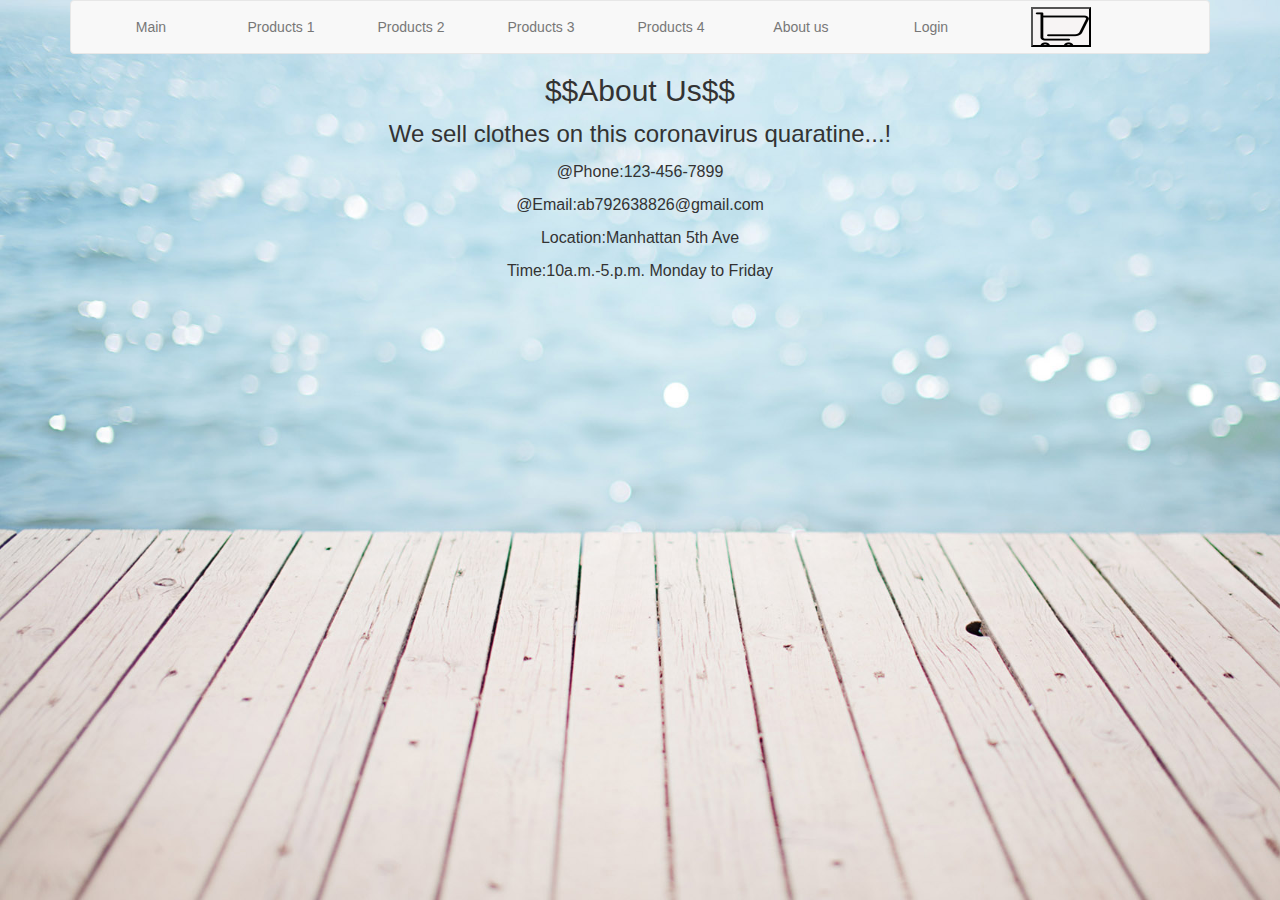
<file: about.html>
<!DOCTYPE html>
<html>
<head>
	<title>About Us</title>
	<meta name="viewport" content="width=device-width, initial-scale=1">
  <link rel="stylesheet" href="https://maxcdn.bootstrapcdn.com/bootstrap/3.4.1/css/bootstrap.min.css">
  <link rel="stylesheet" type="text/css" href="tableCss.css">

  <style>
    body {
      background-image: url('background.jpg');
      background-repeat: no-repeat;
      background-attachment: fixed;
      background-size: cover;
    }
    div.main{
      text-align: center;
      font-size:x-large;
    }
    div.contact{
      text-align: center;
      position: relative;
      left: auto;
      bottom: 0px;
      font-size:medium;
    }
    </style>
</head>
<body>

	<div class="container">
		<nav class="navbar navbar-default">
  <div class="container-fluid">
    <ul class="nav navbar-nav">
      <li><a href="index.html">Main</a></li>
      <li><a href="products1.html">Products 1</a></li>
      <li><a href="products2.html">Products 2</a></li>
      <li><a href="products3.html">Products 3</a></li>
      <li><a href="products4.html">Products 4</a></li>
      <li><a href="about.html">About us</a></li>
      <li><a href="login.html">Login</a></li>
      <li><button class="button" onclick="ShowDiv()" ></button></li>
    </ul>
  </div>
</nav>


  <div class=main>
    <h2>$$About Us$$</h2>
    <p> We sell clothes on this coronavirus quaratine...!</p>
  </div>
  <div class=contact>
    <p>@Phone:123-456-7899</p>
    <p>@Email:ab792638826@gmail.com</p>
    <p>Location:Manhattan 5th Ave</p>
    <p>Time:10a.m.-5.p.m. Monday to Friday</p>
  </div>
</div>

</body>
</html>
</file>
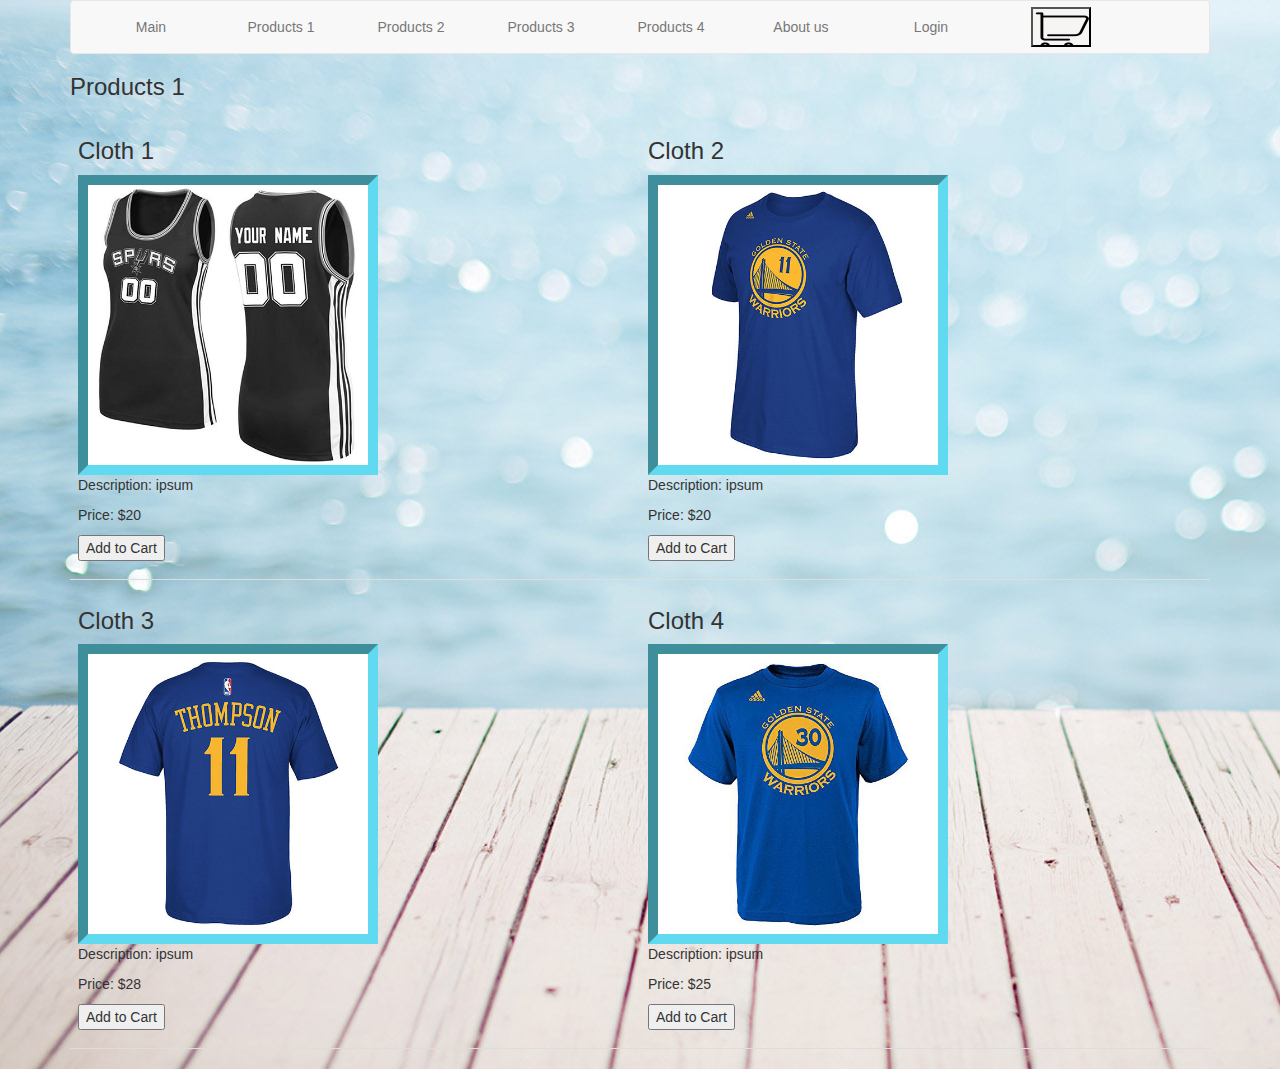
<file: products1.html>
<!DOCTYPE html>
<html>
<head>
	<title>Products 1</title>
	<meta name="viewport" content="width=device-width, initial-scale=1">
	<link rel="stylesheet" href="https://maxcdn.bootstrapcdn.com/bootstrap/3.4.1/css/bootstrap.min.css">
  <link rel="stylesheet" type="text/css" href="tableCss.css">

  <script src="js.js"></script>
</head>


<body style="background-image:url('background.jpg')">
	<div class="container">
		<nav class="navbar navbar-default">
  <div class="container-fluid">
    <ul class="nav navbar-nav">
      <li><a href="index.html">Main</a></li>
      <li><a href="products1.html">Products 1</a></li>
      <li><a href="products2.html">Products 2</a></li>
      <li><a href="products3.html">Products 3</a></li>
      <li><a href="products4.html">Products 4</a></li>
      <li><a href="about.html">About us</a></li>
      <li><a href="login.html">Login</a></li>
      <li><button class="button" onclick="ShowDiv()" ></button></li>
    </ul>
  </div>
</nav>

<h3>Products 1</h3>
<table class="table">
  <thead>
    <tr>
      <td>
        <h3>Cloth 1</h3>
        <img src="images/p41.jpg">
        <p>Description: ipsum</p>
        <p>Price: $20</p>
        <p><input type="button" name="add" value="Add to Cart" onclick="add('Cloth 1',20)"></p>
      </td>
      <td>
        <h3>Cloth 2</h3>
        <img src="images/p51.jpg">
        <p>Description: ipsum</p>
        <p>Price: $20</p>
        <p><input type="button" name="add" value="Add to Cart" onclick="add('Cloth 2',20)"></p>
      </td>
    <tr>
      <td>
        <h3>Cloth 3</h3>
        <img src="images/p52.jpg">
        <p>Description: ipsum</p>
        <p>Price: $28</p>
        <p><input type="button" name="add" value="Add to Cart" onclick="add('Cloth 3',28)"></p>
      </td>
      <td>
        <h3>Cloth 4</h3>
        <img src="images/p61.jpg">
        <p>Description: ipsum</p>
        <p>Price: $25</p>
        <p><input type="button" name="add" value="Add to Cart" onclick="add('Cloth 4',25)"></p>
      </td>
    </tr>
  </thead>
</table>
</div>


<!-- Pop up windows -->
<div id="fade" class="black_overlay">
</div>
 <div id="MyDiv" class="white_content">
  <table id="cart">
    <tr>
        <th>Name</th>
        <th>Price</th>
        <th>Quantity</th>
        <th>Subtotal</th>
    </tr>
    <tr>
      <td colspan="3">Total:</td>
      <td>$</td>
    </tr>
  </table>
  <div style="text-align: center; cursor: default; height: 40px;">
    <input type="button" name="close" value="Close" onclick="CloseDiv()"/>
   </div>
 </div>


</body>
</html>
</file>
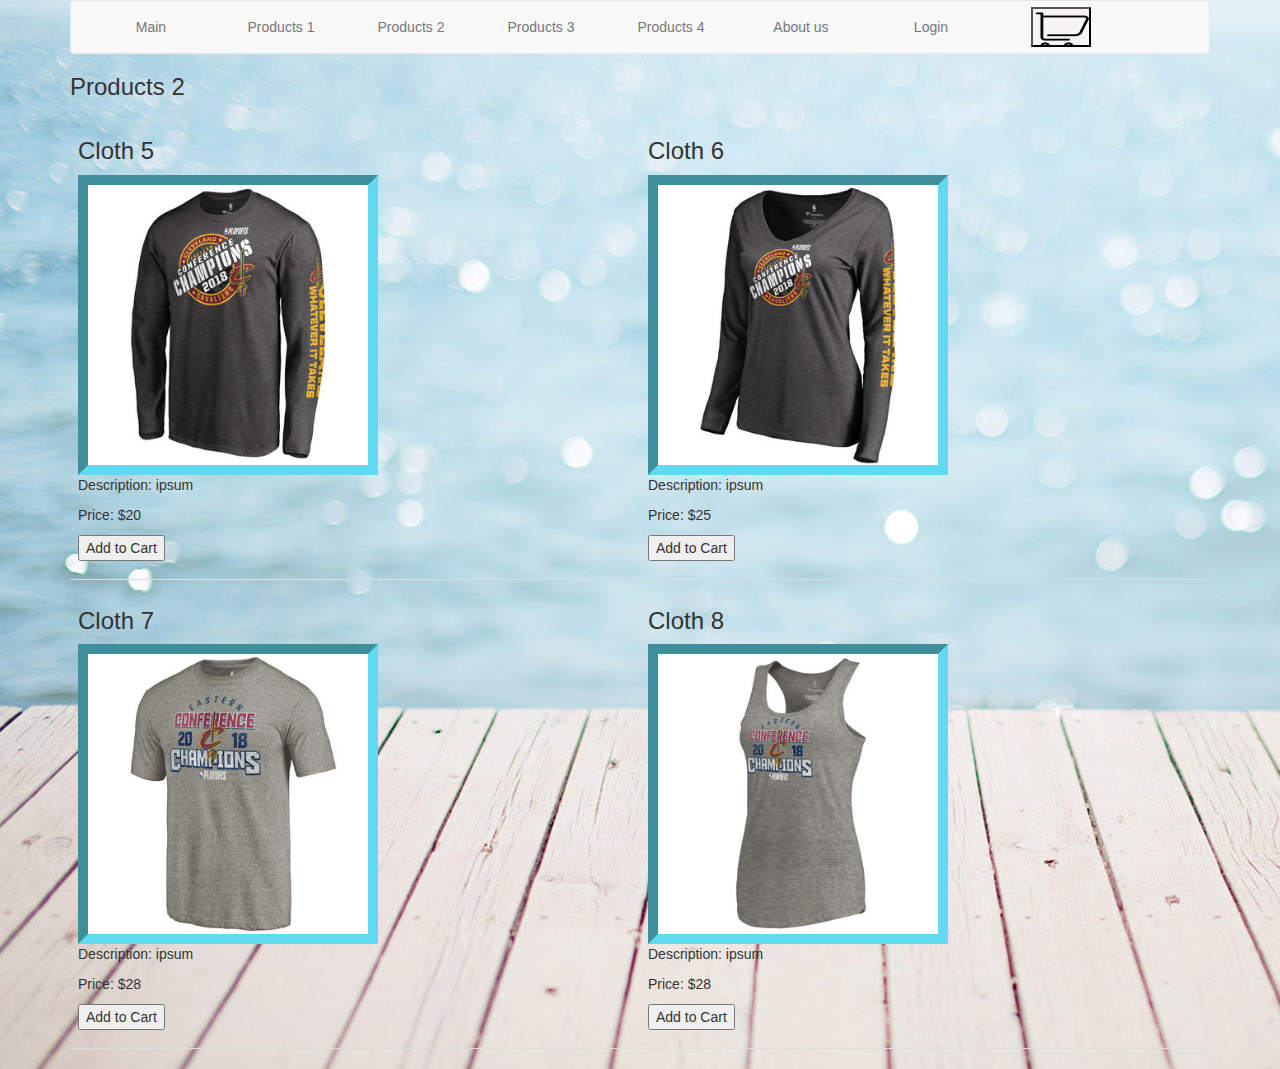
<file: products2.html>
<!DOCTYPE html>
<html>
<head>
	<title>Products 2</title>
	<meta name="viewport" content="width=device-width, initial-scale=1">
  <link rel="stylesheet" href="https://maxcdn.bootstrapcdn.com/bootstrap/3.4.1/css/bootstrap.min.css">
  <link rel="stylesheet" type="text/css" href="tableCss.css">
  
  <script src="js.js"></script>
</head>
<body style="background-image:url('background.jpg')">


	<div class="container">
		<nav class="navbar navbar-default">
  <div class="container-fluid">
    <ul class="nav navbar-nav">
      <li><a href="index.html">Main</a></li>
      <li><a href="products1.html">Products 1</a></li>
      <li><a href="products2.html">Products 2</a></li>
      <li><a href="products3.html">Products 3</a></li>
      <li><a href="products4.html">Products 4</a></li>
      <li><a href="about.html">About us</a></li>
      <li><a href="login.html">Login</a></li>
      <li><button class="button" onclick="ShowDiv()" ></button></li>
    </ul>
  </div>
</nav>


<h3>Products 2</h3>
<table class="table">
  <thead>
    <tr>
      <td>
        <h3>Cloth 5</h3>
        <img src="images/p05.jpg">
        <p>Description: ipsum</p>
        <p>Price: $20</p>
        <p><input type="button" name="add" value="Add to Cart" onclick="add('Cloth 5',20)"></p>
      </td>
      <td>
        <h3>Cloth 6</h3>
        <img src="images/p06.jpg">
        <p>Description: ipsum</p>
        <p>Price: $25</p>
        <p><input type="button" name="add" value="Add to Cart" onclick="add('Cloth 6',25)"></p>
      </td>
    </tr>
    <tr>
      <td>
        <h3>Cloth 7</h3>
        <img src="images/p07.jpg">
        <p>Description: ipsum</p>
        <p>Price: $28</p>
        <p><input type="button" name="add" value="Add to Cart" onclick="add('Cloth 7',28)"></p>
      </td>
      <td>
        <h3>Cloth 8</h3>
        <img src="images/p08.jpg">
        <p>Description: ipsum</p>
        <p>Price: $28</p>
        <p><input type="button" name="add" value="Add to Cart" onclick="add('Cloth 8',28)"></p>
      </td>
    </tr>
  </thead>
</table>
</div>


<!-- Pop up windows -->
<div id="fade" class="black_overlay">
</div>
 <div id="MyDiv" class="white_content">
  <table id="cart">
    <tr>
        <th>Name</th>
        <th>Price</th>
        <th>Quantity</th>
        <th>Subtotal</th>
    </tr>
    <tr>
      <td colspan="3">Total:</td>
      <td>$</td>
    </tr>
  </table>
  <div style="text-align: right; cursor: default; height: 40px;">
    <input type="button" name="close" value="Close" onclick="CloseDiv()"/>
   </div>
 </div>

</body>
</html>
</file>
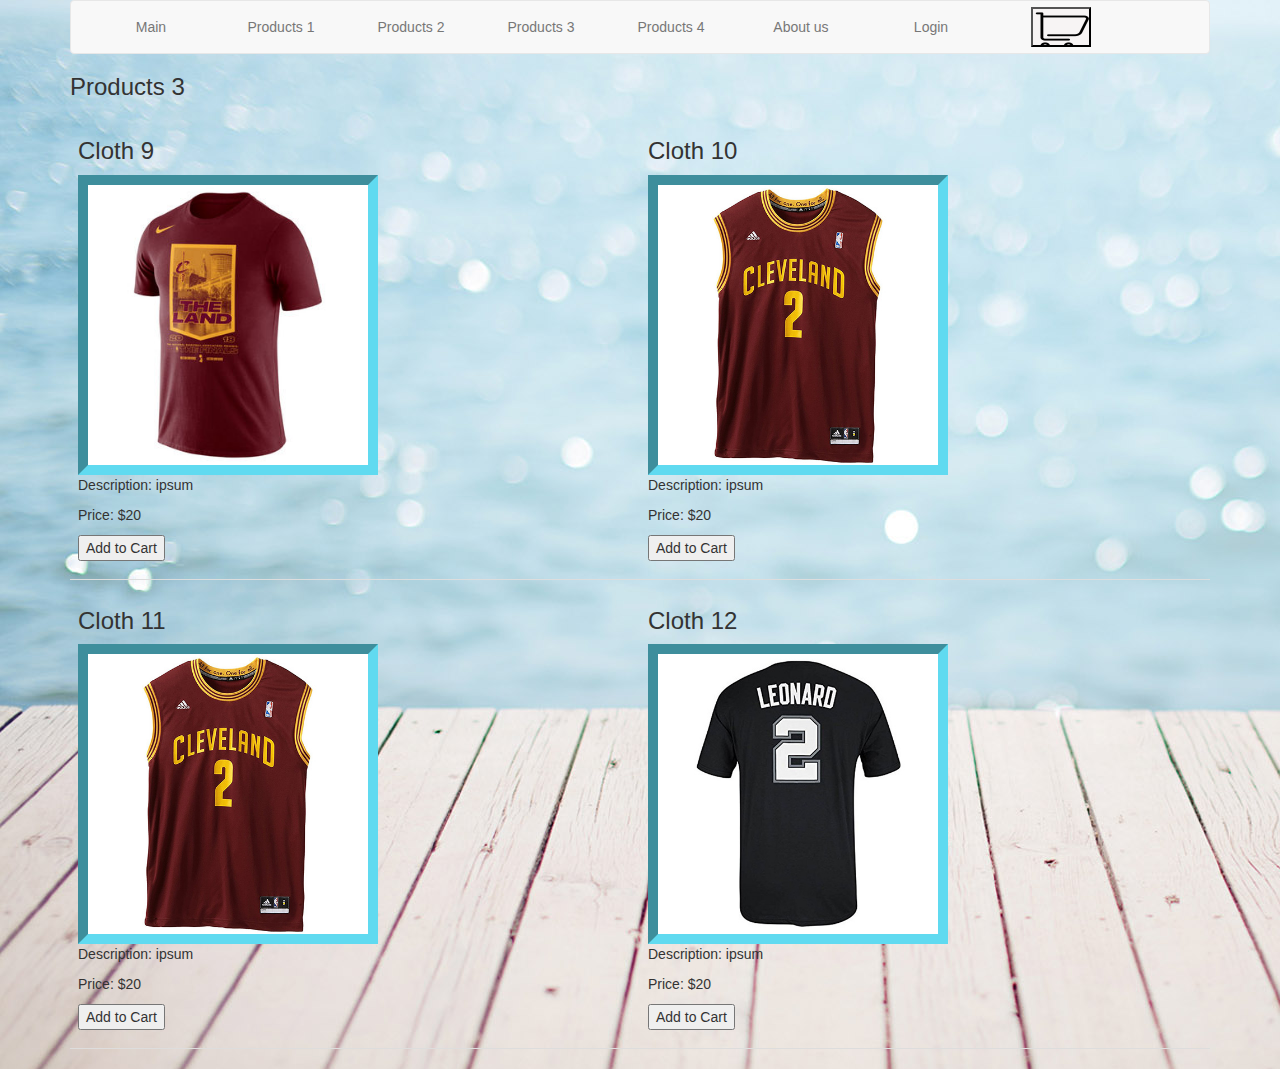
<file: products3.html>
<!DOCTYPE html>
<html>
<head>
	<title>Products 3</title>
	<meta name="viewport" content="width=device-width, initial-scale=1">
	<link rel="stylesheet" href="https://maxcdn.bootstrapcdn.com/bootstrap/3.4.1/css/bootstrap.min.css">
  <link rel="stylesheet" type="text/css" href="tableCss.css">
  <script src="js.js"></script>
</head>
<body style="background-image:url('background.jpg')">

	<div class="container">
		<nav class="navbar navbar-default">
  <div class="container-fluid">
    <ul class="nav navbar-nav">
      <li><a href="index.html">Main</a></li>
      <li><a href="products1.html">Products 1</a></li>
      <li><a href="products2.html">Products 2</a></li>
      <li><a href="products3.html">Products 3</a></li>
      <li><a href="products4.html">Products 4</a></li>
      <li><a href="about.html">About us</a></li>
      <li><a href="login.html">Login</a></li>
      <li><button class="button" onclick="ShowDiv()" ></button></li>
    </ul>
  </div>
</nav>

<h3>Products 3</h3>
<table class="table">
  <thead>
    <tr>
      <td>
        <h3>Cloth 9</h3>
        <img src="images/p09.jpg">
        <p>Description: ipsum</p>
        <p>Price: $20</p>
        <p><input type="button" name="add" value="Add to Cart" onclick="add('Cloth 9',20)"></p>
      </td>
      <td>
        <h3>Cloth 10</h3>
        <img src="images/p113.jpg">
        <p>Description: ipsum</p>
        <p>Price: $20</p>
        <p><input type="button" name="add" value="Add to Cart" onclick="add('Cloth 10',20)"></p>
      </td>
    </tr>
    <tr>
      <td>
        <h3>Cloth 11</h3>
        <img src="images/p113.jpg">
        <p>Description: ipsum</p>
        <p>Price: $20</p>
        <p><input type="button" name="add" value="Add to Cart" onclick="add('Cloth 11',20)"></p>
        <td>
          <h3>Cloth 12</h3>
          <img src="images/p12.jpg">
          <p>Description: ipsum</p>
          <p>Price: $20</p>
          <p><input type="button" name="add" value="Add to Cart" onclick="add('Cloth 12',20)"></p>
        </td>
    </tr>
  </thead>
</table>
</div>

<!-- Pop up windows -->
<div id="fade" class="black_overlay">
</div>
 <div id="MyDiv" class="white_content">
  
  <table id="cart">
    <tr>
        <th>Name</th>
        <th>Price</th>
        <th>Quantity</th>
        <th>Subtotal</th>
    </tr>
    <tr>
      <td colspan="3">Total:</td>
      <td>$</td>
    </tr>
  </table>
  <div style="text-align: right; cursor: default; height: 40px;">
    <input type="button" name="close" value="Close" onclick="CloseDiv()"/>
   </div>
 </div>

</body>
</html>
</file>
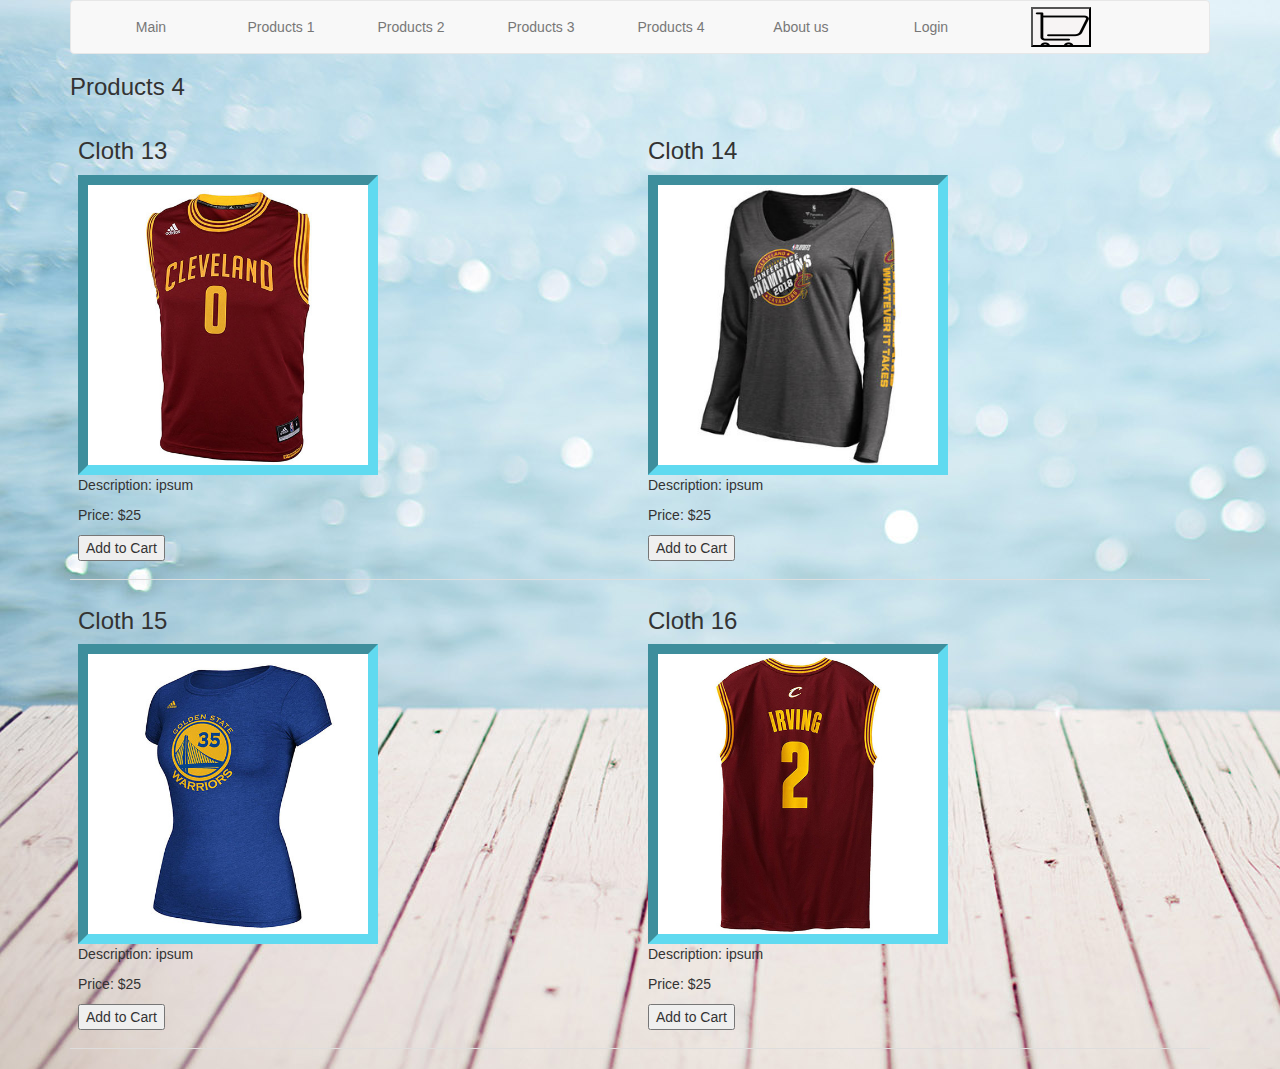
<file: products4.html>
<!DOCTYPE html>
<html>
<head>
	<title>Products 4</title>
	<meta name="viewport" content="width=device-width, initial-scale=1">
	<link rel="stylesheet" href="https://maxcdn.bootstrapcdn.com/bootstrap/3.4.1/css/bootstrap.min.css">
  <link rel="stylesheet" type="text/css" href="tableCss.css">
  <script src="js.js"></script>
</head>
<body style="background-image:url('background.jpg')">

	<div class="container">
		<nav class="navbar navbar-default">
  <div class="container-fluid">
    <ul class="nav navbar-nav">
      <li><a href="index.html">Main</a></li>
      <li><a href="products1.html">Products 1</a></li>
      <li><a href="products2.html">Products 2</a></li>
      <li><a href="products3.html">Products 3</a></li>
      <li><a href="products4.html">Products 4</a></li>
      <li><a href="about.html">About us</a></li>
      <li><a href="login.html">Login</a></li>
      <li><button class="button" onclick="ShowDiv()" ></button></li>
    </ul>
  </div>
</nav>

<h3>Products 4</h3>
<table class="table">
  <thead>
    <tr>
      <td>
        <h3>Cloth 13</h3>
        <img src="images/p121.jpg">
        <p>Description: ipsum</p>
        <p>Price: $25</p>
        <p><input type="button" name="add" value="Add to Cart" onclick="add('Cloth 13',25)"></p>
      </td>
      <td>
        <h3>Cloth 14</h3>
        <img src="images/p06.jpg">
        <p>Description: ipsum</p>
        <p>Price: $25</p>
        <p><input type="button" name="add" value="Add to Cart" onclick="add('Cloth 14',25)"></p>
      </td>
    </tr>
    <tr>
      <td>
        <h3>Cloth 15</h3>
        <img src="images/p91.jpg">
        <p>Description: ipsum</p>
        <p>Price: $25</p>
        <p><input type="button" name="add" value="Add to Cart" onclick="add('Cloth 15',25)"></p>
      </td>
      <td>
        <h3>Cloth 16</h3>
        <img src="images/p111.jpg">
        <p>Description: ipsum</p>
        <p>Price: $25</p>
        <p><input type="button" name="add" value="Add to Cart" onclick="add('Cloth 16',25)"></p>
      </td>
    </tr>
  </thead>
</table>

</div>
<!-- Pop up windows -->
<div id="fade" class="black_overlay">
</div>
 <div id="MyDiv" class="white_content">

  <table id="cart">
    <tr>
        <th>Name</th>
        <th>Price</th>
        <th>Quantity</th>
        <th>Subtotal</th>
    </tr>
    <tr>
      <td colspan="3">Total:</td>
      <td>$</td>
    </tr>
  </table>
  <div style="text-align: center; cursor: default; height: 60px;">
    <input type="button" name="close" value="Close" onclick="CloseDiv()"/>
   </div>
 </div>

</body>
</html>
</file>
<file: tableCss.css>
.black_overlay{
    display: none;
    position: absolute;
    top: 0%;
    left: 0%;
    width: 100%;
    height: 100%;
    background-color: black;
    z-index:1001;
    -moz-opacity: 0.8;
    opacity:.80;
    filter: alpha(opacity=80);
   }
   .white_content {
    display: none;
    position: absolute;
    top: 10%;
    left: 10%;
    width: 80%;
    height: 80%;
    border: 16px solid lightblue;
    background-color: white;
    z-index:1002;
    overflow: auto;
    border-style:inset;
   }
   .white_content_small {
    display: none;
    position: absolute;
    top: 20%;
    left: 30%;
    width: 40%;
    height: 50%;
    border: 16px solid lightblue;
    background-color: white;
    z-index:1002;
    overflow: auto;
   }
   #cart{
   
     border-collapse: collapse;
     width: 100%;
   }
   
   #cart th, td {
     padding: 8px;
     text-align: left;
     border-bottom: 1px solid #ddd;
   }
   #cart tr:hover {background-color:#f5f5f5;}

   img{
    width: 300px;
    height: 300px;
  }
  container-fluid {
  width: 100%;
  margin-left: auto ;
  margin-right: auto ;
  background-color: #ABCDEF;
text-align: center;
}
.container-fluid ul {
  list-style-type: none; /*to remove bullets*/
  text-align: center;

}
.container-fluid li{
  float: left;
  padding: 1px;
  width: 130px;
  margin-left: auto ;
  margin-right: auto ;
}

img{
  border-style:inset;
  border-color:rgb(96, 218, 240);
  border-width:10px;
}
.button{
  background-image:url('shopping-cart--v2.png');
  width:60px;
  height:40px;
  background-color: rgb(247, 244, 244);
  position: relative;
  top:5px;
  cursor: pointer;
}
div.main{
  text-align: center;
  font-size:x-large;
}
div.contact{
  text-align: center;
  position: relative;
  left: auto;
  bottom: 0px;
  font-size:medium;
}
th{
  font-size:medium;
}
</file>
